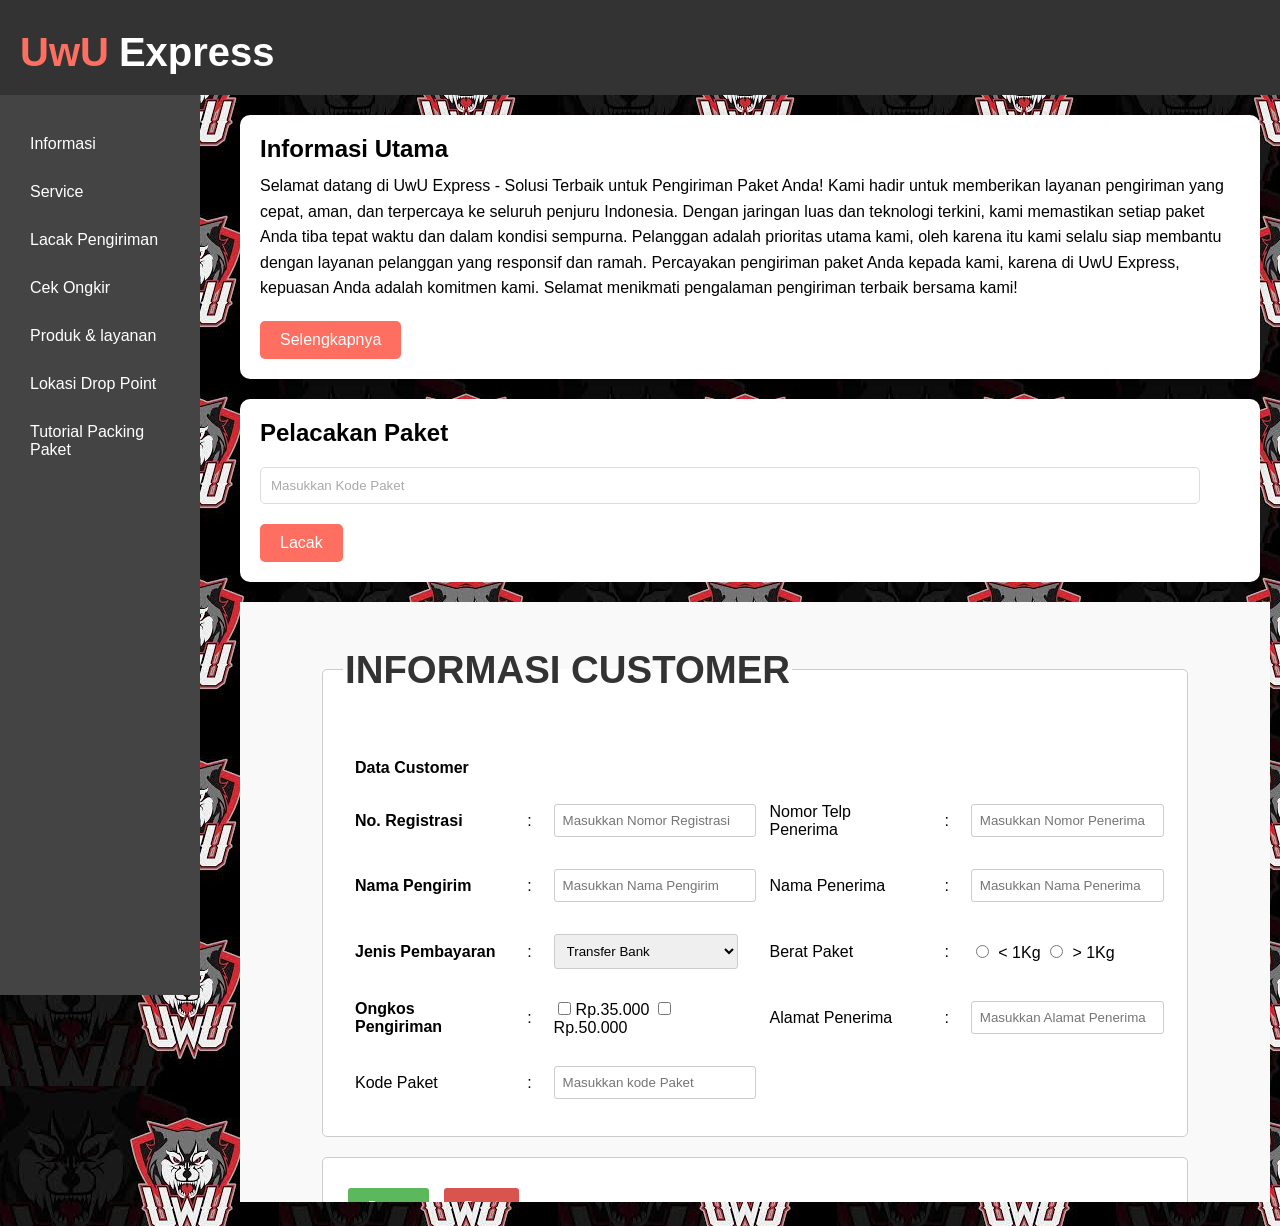
<file: index.html>
<!DOCTYPE html>
<html>
<head>
    <title>Expedisi Paket Express</title>
    <link rel="stylesheet" href="halaman.css">
    <style>
        iframe {
            width: 101%;
            height: 600px;
            border: none;
        }
    </style>
</head>

<body>
<header>
    <div class="brand">
        <div class="firstname">UwU</div>
        <div class="lastname">Express</div>
    </div>
</header>

<nav>
    <ul>
        <li><a href="#informasi">Informasi</a></li>
        <li><a href="#service">Service</a></li>
        <li><a href="#lacak-pengiriman">Lacak Pengiriman</a></li>
        <li><a href="#cek-ongkir">Cek Ongkir</a></li>
        <li><a href="#infoProduk">Produk & layanan</a></li>
        <li><a href="#lokasi-drop-point">Lokasi Drop Point</a></li>
        <li><a href="#tutorial-packing-paket">Tutorial Packing Paket</a></li>
    </ul>
</nav>

<script type="text/javascript">
const menuItems = document.querySelectorAll('nav a');
menuItems.forEach(item => {
    item.addEventListener('mouseover', () => {
        item.style.transition = 'all 0.2s'; 
        item.style.color = 'blue';
        item.style.fontSize = '1.1em';
        item.style.opacity = '1';
    });

    item.addEventListener('mouseout', () => {
        item.style.transition = 'all 0.1s';
        item.style.color = 'white';
        item.style.fontSize = '1em';
        item.style.opacity = '1';
    });
});
</script>

<div class="content">
    <div class="section" id="informasi-utama">
        <h2>Informasi Utama</h2>
        <p>Selamat datang di UwU Express - Solusi Terbaik untuk Pengiriman Paket Anda! Kami hadir untuk memberikan layanan pengiriman yang cepat, aman, dan terpercaya ke seluruh penjuru Indonesia. Dengan jaringan luas dan teknologi terkini, kami memastikan setiap paket Anda tiba tepat waktu dan dalam kondisi sempurna.
            Pelanggan adalah prioritas utama kami, oleh karena itu kami selalu siap membantu dengan layanan pelanggan yang responsif dan ramah. Percayakan pengiriman paket Anda kepada kami, karena di UwU Express, kepuasan Anda adalah komitmen kami. Selamat menikmati pengalaman pengiriman terbaik bersama kami!</p>
        <a href="#">Selengkapnya</a>
    </div>

    <div class="section" id="pelacakan-paket">
        <h2>Pelacakan Paket</h2>
        <input type="text" name="kode" placeholder="Masukkan Kode Paket" required>
        <a href="#">Lacak</a>
    </div>

    <iframe src="Index.html"></iframe>
</div>
</body>
</html>
</file>
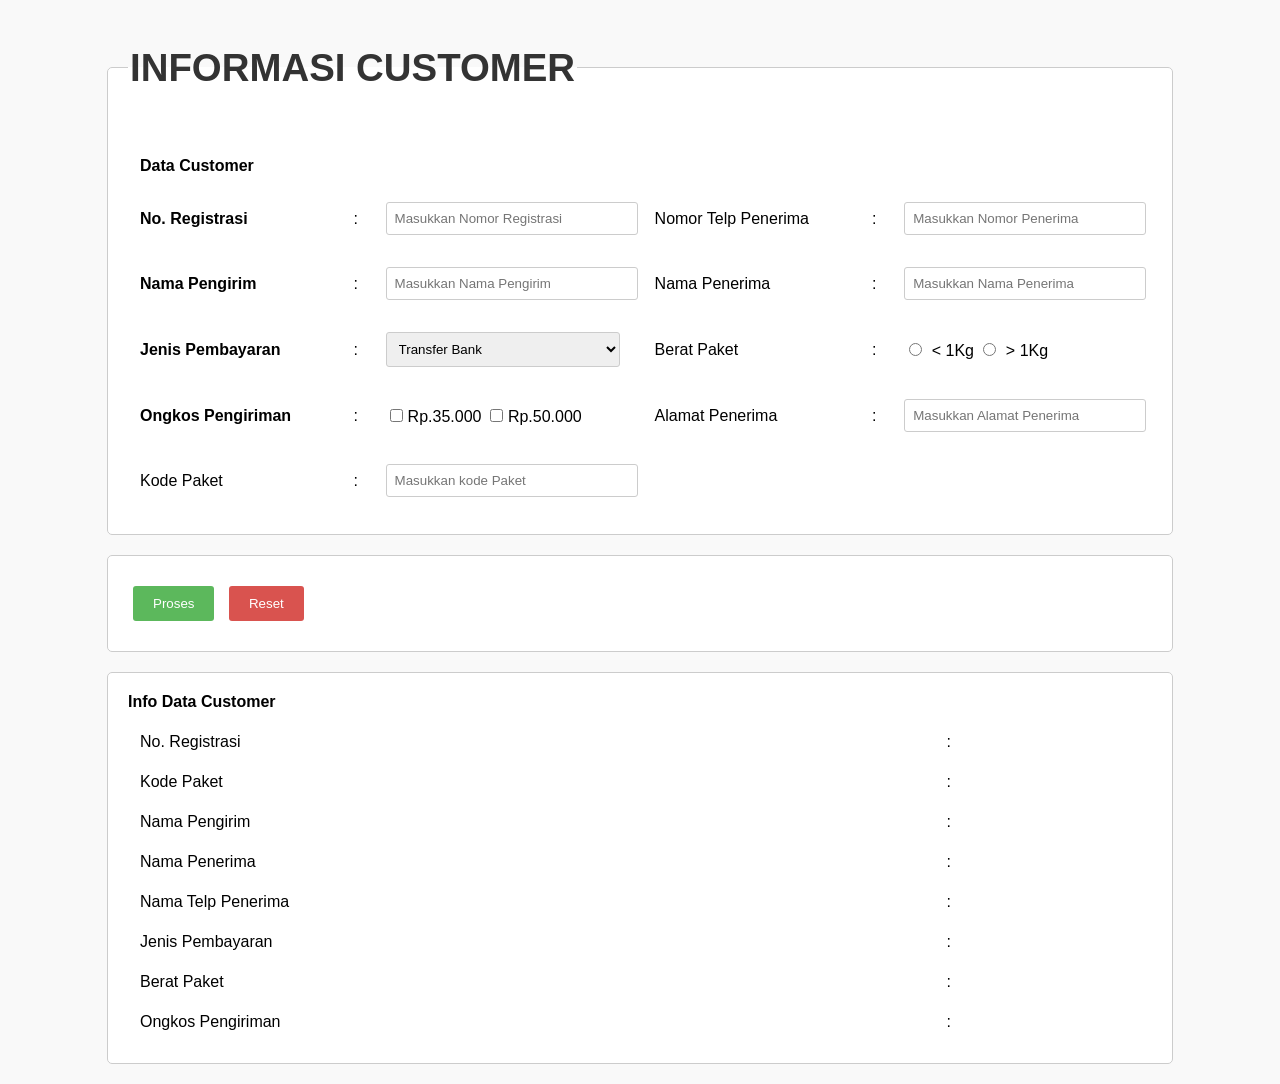
<file: Index.html>
<!DOCTYPE html>
<html>
<head>
    <meta charset="UTF-8">
    <title>UTS Praktikum Program Web</title>
    <link rel="stylesheet" href="Folder.css">
    <style>

    </style>
    <script>
        document.addEventListener("DOMContentLoaded", function() {
            const prosesButton = document.querySelector('input[type="button"]');
            prosesButton.addEventListener("click", function() {
                const noRegis = document.querySelector('input[name="noregis"]').value;
                const kodePaket = document.querySelector('input[name="kode"]').value;
                const namaPengirim = document.querySelector('input[name="namaPengirim"]').value;
                const namaPenerima = document.querySelector('input[name="namaPenerima"]').value;
                const nomorPenerima = document.querySelector('input[name="nomorPenerima"]').value;
                const jenisPembayaran = document.querySelector('select[name="jenis"]').value;
                const beratPaket = document.querySelector('input[name="berat"]:checked').value;
                const checkboxes = document.querySelectorAll('input[name="ongkir"]:checked');
                let ongkosPengiriman = '';
                checkboxes.forEach(function(checkbox) {
                    ongkosPengiriman += checkbox.value + ' ';
                });

                document.querySelector('#infoNoregis').textContent = noRegis;
                document.querySelector('#infoKode').textContent = kodePaket;
                document.querySelector('#infoNamaPengirim').textContent = namaPengirim;
                document.querySelector('#infoNamaPenerima').textContent = namaPenerima;
                document.querySelector('#infonoPenerima').textContent = nomorPenerima;
                document.querySelector('#infoPembayaran').textContent = jenisPembayaran;
                document.querySelector('#infoBerat').textContent = beratPaket;
                document.querySelector('#infoOngkos').textContent = ongkosPengiriman;
            });
        });
    </script>
</head>
<body>
    <form>
        <fieldset>
            <legend><h1>INFORMASI CUSTOMER</h1></legend>
            <table class="center">
                <tr>
                    <td><b>Data Customer</b></td>
                </tr>
                <tr>
                    <td><label>No. Registrasi</label></td>
                    <td>:</td>
                    <td><input type="number" name="noregis" placeholder="Masukkan Nomor Registrasi" required></td>

                    <td>Nomor Telp Penerima</td>
                    <td>:</td>
                    <td><input type="text" name="nomorPenerima" placeholder="Masukkan Nomor Penerima" required></td>
                </tr>
                <tr>
                    <td><label>Nama Pengirim</label></td>
                    <td>:</td>
                    <td><input type="text" name="namaPengirim" placeholder="Masukkan Nama Pengirim" required></td>

                    <td>Nama Penerima</td>
                    <td>:</td>
                    <td><input type="text" name="namaPenerima" placeholder="Masukkan Nama Penerima" required></td>
                </tr>
                <tr>
                    <td><label>Jenis Pembayaran</label></td>
                    <td>:</td>
                    <td>
                        <select name="jenis" required>
                            <option value="Transfer Bank">Transfer Bank</option>
                            <option value="IndoMei">IndoMei</option>
                            <option value="AlfaAll">AlfaAll</option>
                            <option value="COD">COD</option>
                        </select>
                    </td>

                    <td>Berat Paket</td>
                    <td>:</td>
                    <td>
                        <input type="radio" name="berat" value="< 1Kg" required> &lt; 1Kg
                        <input type="radio" name="berat" value="> 1Kg" required> &gt; 1Kg
                    </td>
                </tr>
                <tr>
                    <td><label>Ongkos Pengiriman</label></td>
                    <td>:</td>
                    <td>
                        <input type="checkbox" name="ongkir" value="Rp.35.000">Rp.35.000
                        <input type="checkbox" name="ongkir" value="Rp.50.000">Rp.50.000
                    </td>

                    <td>Alamat Penerima</td>
                    <td>:</td>
                    <td><input type="text" name="Alamat" placeholder="Masukkan Alamat Penerima" required></td>
                </tr>

                <tr>
                    <td>Kode Paket</td>
                    <td>:</td>
                    <td><input type="text" name="kode" placeholder="Masukkan kode Paket" required></td>
                </tr>
            </table>
        </fieldset>

        <fieldset>
            <input type="button" value="Proses">
            <input type="reset" value="Reset">
        </fieldset>
    </form>

    <fieldset>
        <table>
            <b>Info Data Customer</b>
            <tr>
                <td>No. Registrasi</td>
                <td>:</td>
                <td><span id="infoNoregis"></span></td>
            </tr>
            <tr>
                <td>Kode Paket</td>
                <td>:</td>
                <td><span id="infoKode"></span></td>
            </tr>
            <tr>
                <td>Nama Pengirim</td>
                <td>:</td>
                <td><span id="infoNamaPengirim"></span></td>
            </tr>
            <tr>
                <td>Nama Penerima</td>
                <td>:</td>
                <td><span id="infoNamaPenerima"></span></td>
            </tr>
            <tr>
                <td>Nama Telp Penerima</td>
                <td>:</td>
                <td><span id="infonoPenerima"></span></td>
            </tr>
            <tr>
                <td>Jenis Pembayaran</td>
                <td>:</td>
                <td><span id="infoPembayaran"></span></td>
            </tr>
            <tr>
                <td>Berat Paket</td>
                <td>:</td>
                <td><span id="infoBerat"></span></td>
            </tr>
            <tr>
                <td>Ongkos Pengiriman</td>
                <td>:</td>
                <td><span id="infoOngkos"></span></td>
            </tr>
        </table>
    </fieldset>
</body>
</html>
</file>
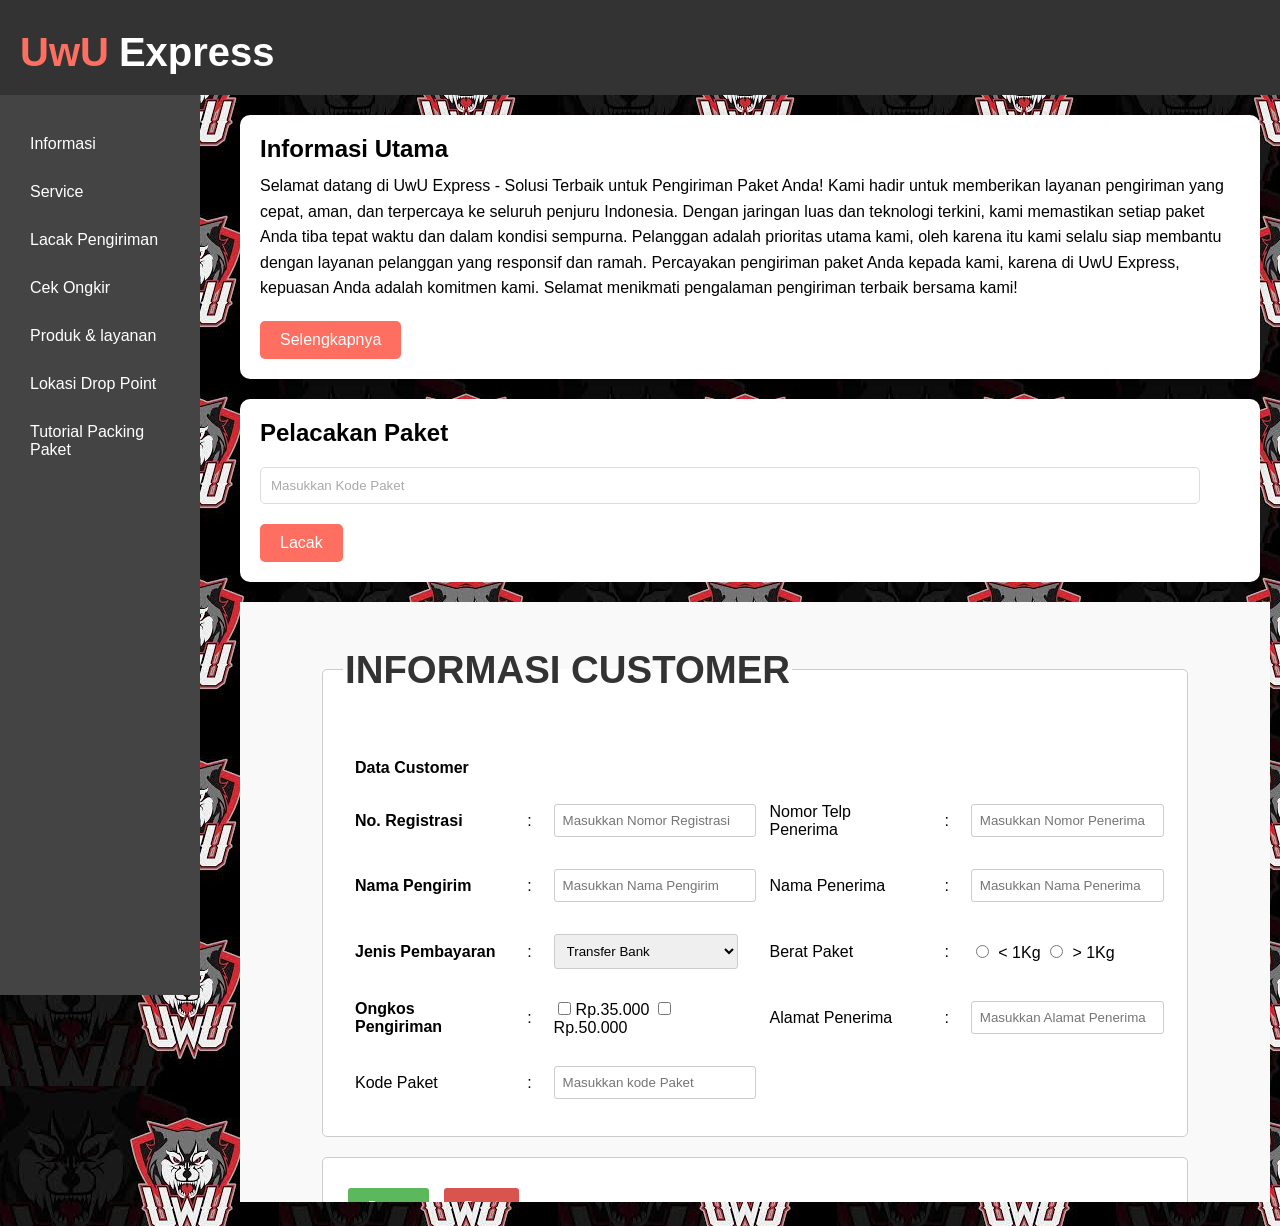
<file: halaman.html>
<!DOCTYPE html>
<html>
<head>
    <title>Expedisi Paket Express</title>
    <link rel="stylesheet" href="halaman.css">
    <style>
        iframe {
            width: 101%;
            height: 600px;
            border: none;
        }
    </style>
</head>

<body>
<header>
    <div class="brand">
        <div class="firstname">UwU</div>
        <div class="lastname">Express</div>
    </div>
</header>

<nav>
    <ul>
        <li><a href="#informasi">Informasi</a></li>
        <li><a href="#service">Service</a></li>
        <li><a href="#lacak-pengiriman">Lacak Pengiriman</a></li>
        <li><a href="#cek-ongkir">Cek Ongkir</a></li>
        <li><a href="#infoProduk">Produk & layanan</a></li>
        <li><a href="#lokasi-drop-point">Lokasi Drop Point</a></li>
        <li><a href="#tutorial-packing-paket">Tutorial Packing Paket</a></li>
    </ul>
</nav>

<script type="text/javascript">
const menuItems = document.querySelectorAll('nav a');
menuItems.forEach(item => {
    item.addEventListener('mouseover', () => {
        item.style.transition = 'all 0.2s'; 
        item.style.color = 'blue';
        item.style.fontSize = '1.1em';
        item.style.opacity = '1';
    });

    item.addEventListener('mouseout', () => {
        item.style.transition = 'all 0.1s';
        item.style.color = 'white';
        item.style.fontSize = '1em';
        item.style.opacity = '1';
    });
});
</script>

<div class="content">
    <div class="section" id="informasi-utama">
        <h2>Informasi Utama</h2>
        <p>Selamat datang di UwU Express - Solusi Terbaik untuk Pengiriman Paket Anda! Kami hadir untuk memberikan layanan pengiriman yang cepat, aman, dan terpercaya ke seluruh penjuru Indonesia. Dengan jaringan luas dan teknologi terkini, kami memastikan setiap paket Anda tiba tepat waktu dan dalam kondisi sempurna.
            Pelanggan adalah prioritas utama kami, oleh karena itu kami selalu siap membantu dengan layanan pelanggan yang responsif dan ramah. Percayakan pengiriman paket Anda kepada kami, karena di UwU Express, kepuasan Anda adalah komitmen kami. Selamat menikmati pengalaman pengiriman terbaik bersama kami!</p>
        <a href="#">Selengkapnya</a>
    </div>

    <div class="section" id="pelacakan-paket">
        <h2>Pelacakan Paket</h2>
        <input type="text" name="kode" placeholder="Masukkan Kode Paket" required>
        <a href="#">Lacak</a>
    </div>

    <iframe src="Folder.html"></iframe>
</div>
</body>
</html>
</file>
<file: halaman.css>
* {
    margin: 0;
    padding: 0;
    box-sizing: border-box;
}

body {
    font-family: Arial, sans-serif;
    background-image: url(Poster.jpg);
}

header {
    background-color: #333;
    color: white;
    padding: 20px;
    text-align: center;
}

header h1 {
    margin: 0;
    font-size: 2em;
}

.brand {
    display: flex;
    justify-content: left;
    align-items: left;
    margin-top: 10px;
}

.brand .firstname {
    font-size: 2.5em;
    font-weight: bold;
    color: #ff6f61;
    margin-right: 10px;
}

.brand .lastname {
    font-size: 2.5em;
    font-weight: bold;
    color: #fff;
}

nav {
    background-color: #444;
    color: white;
    padding: 20px;
    width: 200px;
    float: left;
    height: 100vh;
}

nav ul {
    list-style: none;
    padding: 0;
}

nav ul li {
    margin: 10px 0;
}

nav ul li a {
    color: white;
    text-decoration: none;
    display: block;
    padding: 10px;
    border-radius: 5px;
    transition: background-color 0.3s, color 0.3s;
}

nav ul li a:hover {
    background-color: #555;
    color: blue;
}

.content {
    margin-left: 220px;
    padding: 20px;
}

.section {
    background-color: white;
    padding: 20px;
    margin-bottom: 20px;
    border-radius: 10px;
    box-shadow: 0 0 10px rgba(0, 0, 0, 0.1);
}

.section h2 {
    margin-bottom: 10px;
    font-size: 1.5em;
}

.section p {
    margin-bottom: 10px;
    line-height: 1.6;
}

.section a {
    display: inline-block;
    margin-top: 10px;
    padding: 10px 20px;
    background-color: #ff6f61;
    color: white;
    text-decoration: none;
    border-radius: 5px;
    transition: background-color 0.3s;
}

.section a:hover {
    background-color: #ff5a4f;
}

.section input[type="text"] {
    width: calc(100% - 40px);
    padding: 10px;
    margin: 10px 0;
    border: 1px solid #ddd;
    border-radius: 5px;
}

.section input[type="text"]::placeholder {
    color: #aaa;
}
</file>
<file: Folder.css>
body {
    font-family: Arial, sans-serif;
    background-color: #f9f9f9;
    margin: 0;
    padding: 0;
}

h1 {
    text-align: center;
    color: #333;
}

fieldset {
    margin: 20px auto;
    padding: 20px;
    border: 1px solid #ccc;
    border-radius: 5px;
    background-color: #fff;
    width: 80%;
}

legend {
    font-size: 1.2em;
    color: #333;
}

table {
    width: 100%;
    margin-top: 10px;
}

td {
    padding: 10px;
}

label {
    font-weight: bold;
}

input[type="text"],
input[type="number"],
select {
    width: 95%;
    padding: 8px;
    margin: 5px 0;
    border: 1px solid #ccc;
    border-radius: 3px;
}

input[type="radio"],
input[type="checkbox"] {
    margin-right: 5px;
}

input[type="button"],
input[type="reset"] {
    padding: 10px 20px;
    border: none;
    border-radius: 3px;
    background-color: #5cb85c;
    color: white;
    cursor: pointer;
    margin: 10px 5px;
}

input[type="reset"] {
    background-color: #d9534f;
}

input[type="button"]:hover {
    background-color: #4cae4c;
}

input[type="reset"]:hover {
    background-color: #c9302c;
}

table.info {
    width: 100%;
    margin-top: 20px;
}

table.info td {
    padding: 8px;
    border-top: 1px solid #ddd;
}

table.info td:nth-child(3) {
    font-weight: bold;
}
</file>
